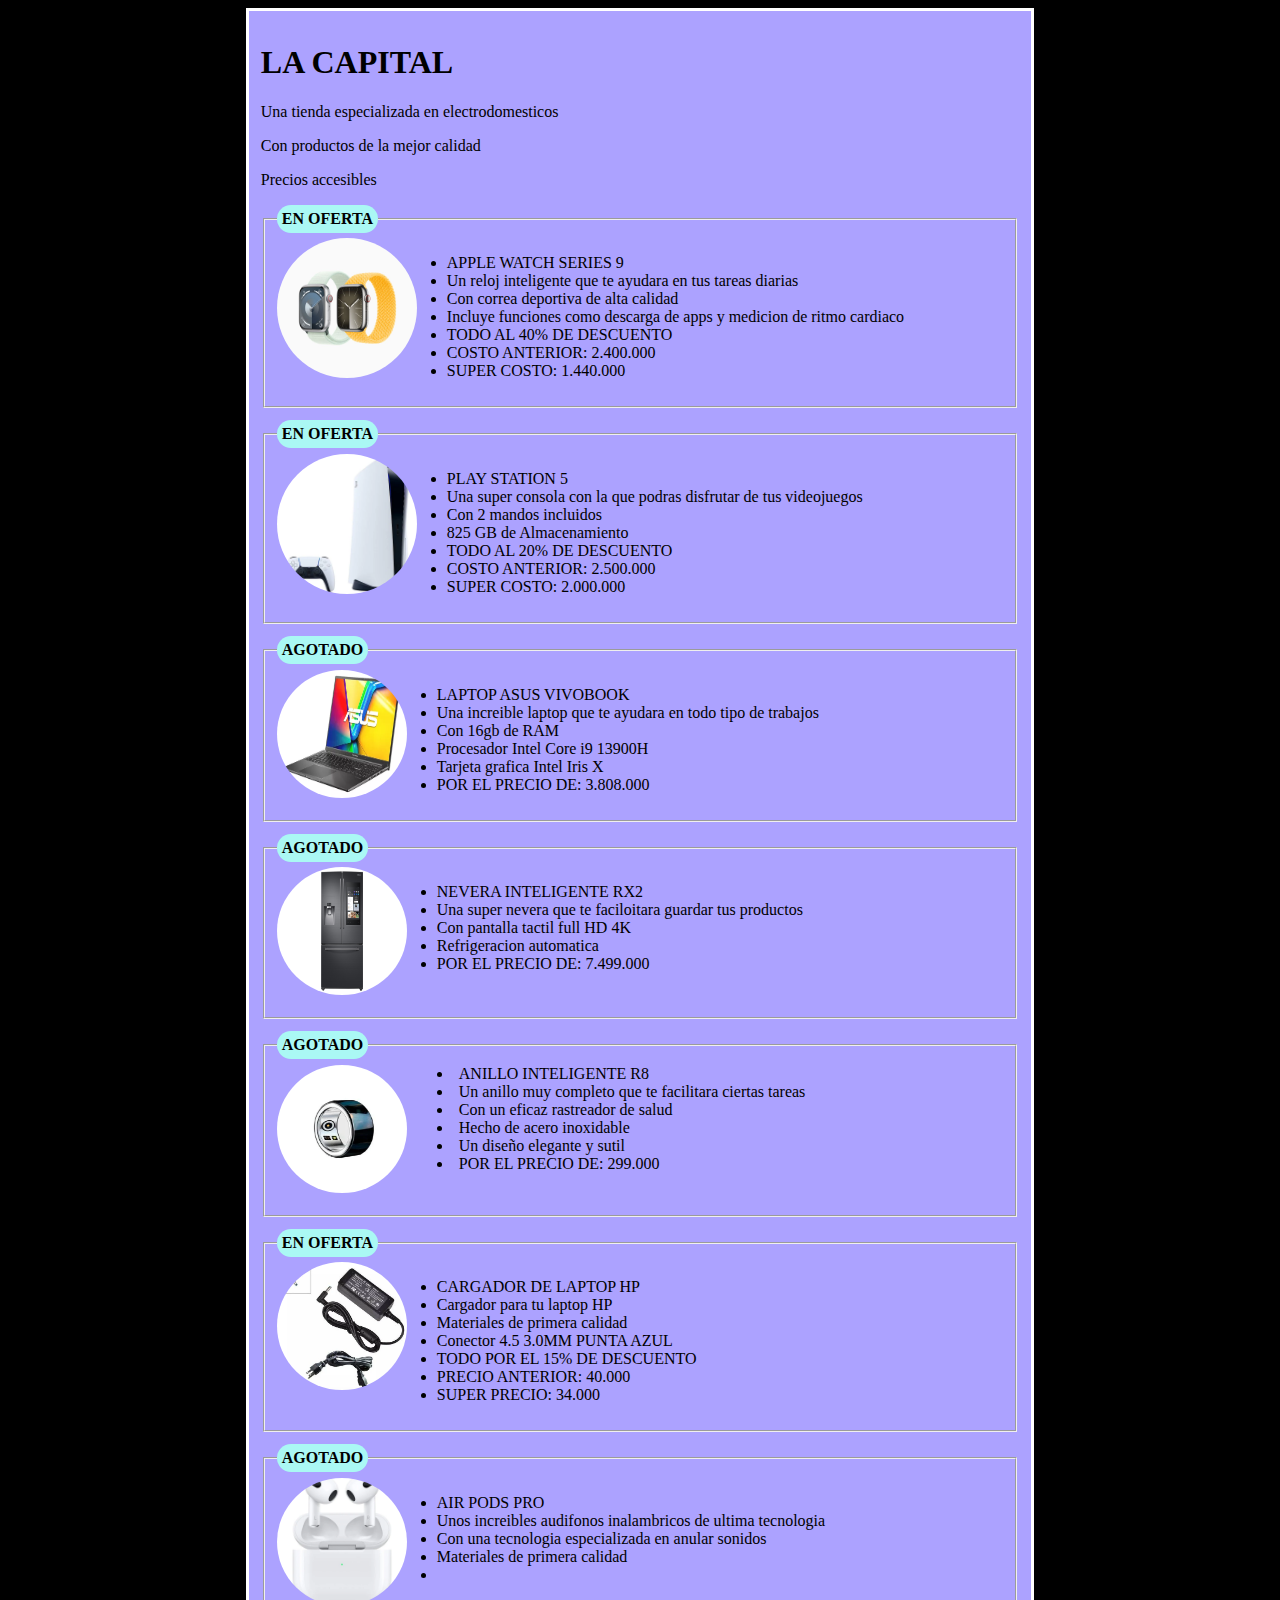
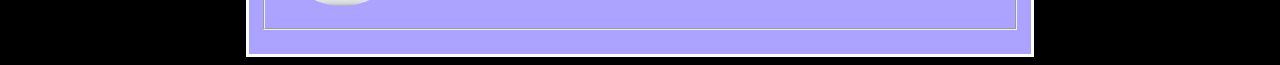
<file: index.html>
<html lang="es">
<head>
    <meta charset="UTF-8">
    <meta name="viewport" content="width=device-width, initial-scale=1.0">
    <title>ELECTRODOMESTICOS</title>
    <style>
        body{
            background-color: #000000;
        }
        div{
            background-color: rgb(172, 162, 255);
            border: 3px solid #ffffff;
            padding: 12px;
            width: 60%;
            margin: 0 auto;
        }
        img{
            border-radius: 50%;
            margin-bottom: 12px;
            margin-right: 30px;
            float: left;
        }
        fieldset{
            margin-bottom: 12px;
        }
        legend{
            background-color: rgb(170, 248, 244);
            padding: 5px;
            border-radius: 30px;
            font-weight: bold;
        }
        
        
        samp{
            font-weight: bold;
            
        }
    </style>
</head>
<body>
    <div>
<h1>LA CAPITAL</h1>
<p>Una tienda especializada en electrodomesticos</p>
<p>Con productos de la mejor calidad</p>
<p>Precios accesibles</p>
<fieldset>
    <legend>EN OFERTA</legend>
    <img src="watch.jfif" alt="reloj"width= "140" height="140">
    <ul>
        <li>APPLE WATCH SERIES 9</li>
        <li>Un reloj inteligente que te ayudara en tus tareas diarias</li>
        <li>Con correa deportiva de alta calidad</li>
        <li>Incluye funciones como descarga de apps y medicion de ritmo cardiaco</li>
        <li>TODO AL 40% DE DESCUENTO</li>
        <li>COSTO ANTERIOR: 2.400.000</li>
        <li>SUPER COSTO: 1.440.000</li>
    </ul>
</fieldset>
<fieldset>
    <legend>EN OFERTA</legend>
    <img src="ps5.webp" alt="ps5"width= "140" height="140">
<ul>
    <li>PLAY STATION 5</li>
    <li>Una super consola con la que podras disfrutar de tus videojuegos</li>
    <li>Con 2 mandos incluidos</li>
    <li>825 GB de Almacenamiento</li>
    <li>TODO AL 20% DE DESCUENTO</li>
    <li>COSTO ANTERIOR: 2.500.000</li>
    <li>SUPER COSTO: 2.000.000</li>
</ul> 
</fieldset>
<fieldset>
    <legend>AGOTADO</legend>
    <img src="laptop2.webp" alt="laptop"width= "130" height="128">
    <ul>
        <li>LAPTOP ASUS VIVOBOOK</li>
        <li>Una increible laptop que te ayudara en todo tipo de trabajos</li>
        <li>Con 16gb de RAM</li>
        <li>Procesador Intel Core i9 13900H</li>
        <li> Tarjeta grafica Intel Iris X</li>
        <li>POR EL PRECIO DE: 3.808.000</li>
    </ul>
</fieldset>
<fieldset>
    <legend>AGOTADO</legend>
    <img src="nevera inteligente.jpg" alt="nevera"width= "130" height="128">
    <ul>
        <li>NEVERA INTELIGENTE RX2</li>
        <li>Una super nevera que te faciloitara guardar tus productos</li>
        <li>Con pantalla tactil full HD 4K</li>
        <li>Refrigeracion automatica</li>
        <li>POR EL PRECIO DE: 7.499.000</li>
    </ul>
</fieldset>
<fieldset>
    <legend>AGOTADO</legend>
   <img src="anillo.webp"alt=anillo width="130" height="128">
    </ul>
    <li>ANILLO INTELIGENTE R8</li>
    <li>Un anillo muy completo que te facilitara ciertas tareas</li>
    <li>Con un eficaz rastreador de salud</li>
    <li>Hecho de acero inoxidable</li>
    <li>Un diseño elegante y sutil</li>
    <li>POR EL PRECIO DE: 299.000</li>
    <ul>
    </fieldset>
<fieldset>
    <legend>EN OFERTA</legend>
    <img src="cargador.webp"cargador width= "130" height="128">
    <ul>
        <li>CARGADOR DE LAPTOP HP</li>
        <li>Cargador para tu laptop HP</li>
        <li>Materiales de primera calidad</li>
        <li>Conector 4.5 3.0MM PUNTA AZUL</li>
        <li>TODO POR EL 15% DE DESCUENTO</li>
        <li>PRECIO ANTERIOR: 40.000</li>
        <li>SUPER PRECIO: 34.000</li>
    </ul>
</fieldset>
<fieldset>
    <legend>AGOTADO</legend>
    <img src="pods.webp"air pods width= "130" height="128">
    <ul>
        <li>AIR PODS PRO</li>
        <li>Unos increibles audifonos inalambricos de ultima tecnologia</li>
        <li>Con una tecnologia especializada en anular sonidos</li>
        <li>Materiales de primera calidad</li>
        <li></li>
    </ul>
</fieldset>
</div>   
</body>
</html>
</file>
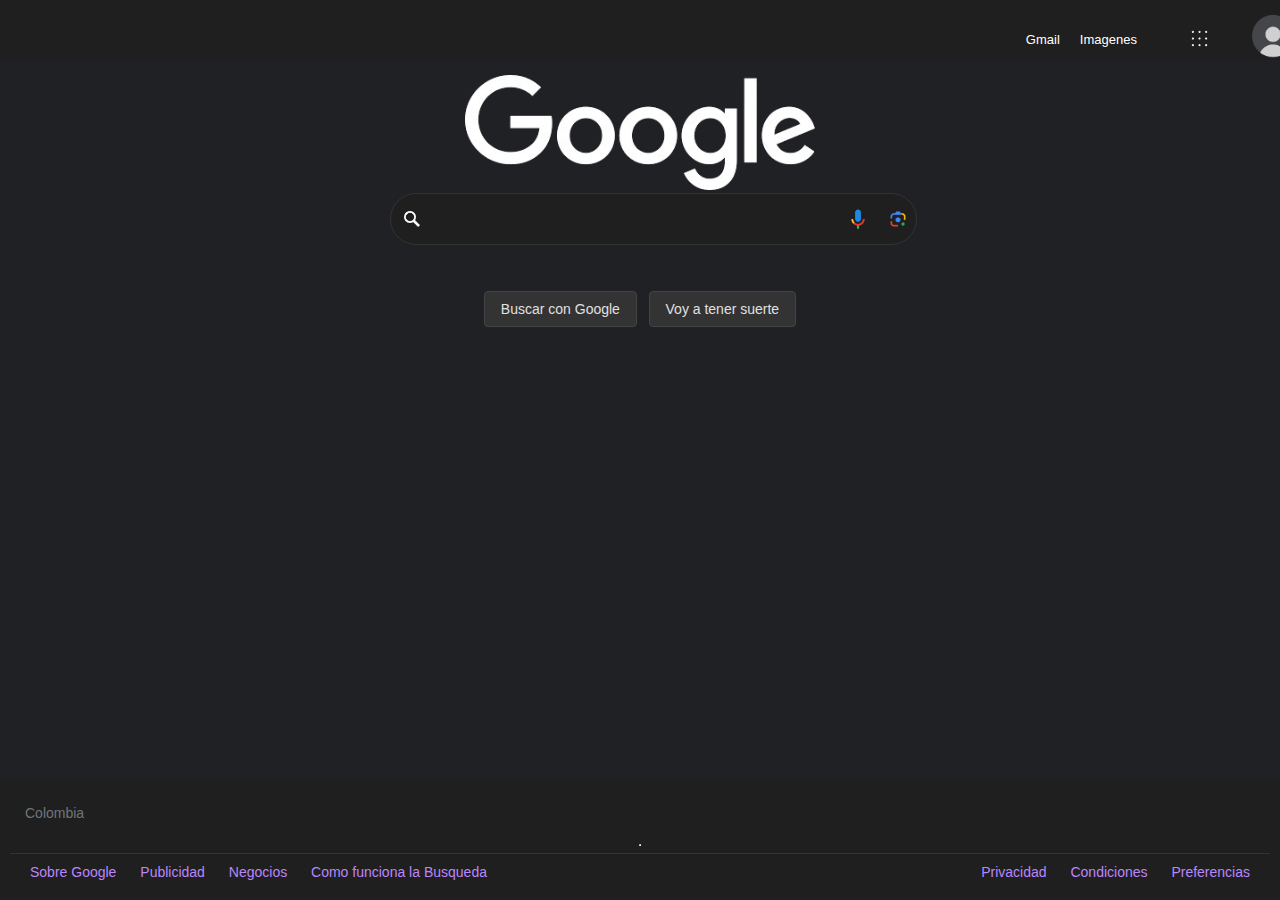
<file: Clon de Google/index.html>
<!DOCTYPE html>
<html lang="es">
<head>
    <meta charset="UTF-8">
    <meta name="viewport" content="width=device-width, initial-scale=1.0">
    <title>Clon de Google</title>
    <link rel="stylesheet" href="css/style.css">
</head>
<body>
    <header>
        <nav>
            <ul class="nav-right-selection">
                <li>
                    <a href="#" class="nav-link">Gmail</a>
                </li>
                <li>
                    <a href="#" class="nav-link">Imagenes</a>
                </li>
                <li class="menu-icon">
                    <a href=""></a>
                </li>  
                <li><a href="">
                    <img src="mosaico70.png" alt="25px" height="25px">
                </a>
                </li>
                <li><a href=""></a>
                    <img src="usuario.png" alt="50px" height="50px">
                </a>
                </li>
                <li>
                    
                </li>
            </ul>
        </nav>
    </header>
    <main>
        <section class="main-logo">
            <img src="google osc.png" alt="115px" height="115px">
        </section>
        <section class="main-input">
            <div class="main-input-container">
                <samp class="search-icon"></samp>
                <input type="text">
                <a class="micro-icon" href=""></a>
                <a class="leans-icon"></a>
            </div>
        </section>
        <section class="main-buttons">
            <div>
                <button>Buscar con Google</button>
            </div>
            <div>
                <button>Voy a tener suerte</button>
            </div>
        </section>
        </main>
    <footer>
        <section><span>Colombia</span></section>
        <hr>
        <section class="more-info">
            <div>
                <a href="">Sobre Google</a>
                <a href="">Publicidad</a>
                <a href="">Negocios</a>
                <a href="">Como funciona la Busqueda</a>
            </div>
            <div>
                <a href="">Privacidad</a>
                <a href="">Condiciones</a>
                <a href="">Preferencias</a>
            </div>
        </section>
    </footer>
</body>
</html>
</file>
<file: Clon de Google/css/style.css>
body{
    margin: 0%;
    padding: 0%;
    font-family: Arial, Helvetica, sans-serif;
    font-size: 13PX;
    display:flex ;
    flex-direction: column;
    min-height: 100VH;
    background-color: #202124;

}
a{
    text-decoration: none;
    cursor: pointer;
    color: #bb86fc;
}
.menu-icon{
    cursor: pointer;
    text-decoration: none;
    color: #bb86fc;
}
header{
    width: 100%;
    height: 60px;
    background-color: #1f1f1f;
}
header nav{
    display: flex;
    justify-content: flex-end;
    
}
header nav .nav-right-selection{
    width: 250px;
    height: auto;
    display: flex;
    justify-content: center;
    list-style: none;
    align-items: center;
    color:  #e0e0e0;
}
.nav-right-selection a{
    margin: 10px;
    color:#ffffff;
}
nav .nav-right-selection .menu-icon{
    background-image:url();
    background-repeat: no-repeat;
    background-position: center;
    background-size: contain;
    width: 25px;
}
nav .nav-right-selection img{
    border-radius: none;
    margin-left: 10px;
}
main{
    margin-top: 15px;
    text-align: center;
}
main .main.logo{
    width: 530Px;
    margin: 0 auto;
    margin-bottom: 35px;
}
main .main-input{
    width: 500px;
    margin: 0 auto;
    margin-bottom: 35px;
}
main .main-input-container{
    width: 525px;
    border-radius: 180px;
    background-color: #1f1f1f;
    border: 1px solid #333;
    display: flex;
    justify-content: center;
    align-items: center;
}
main .main-input input{
    width: 930px;
    height: 40px;
    border: none;
    outline: none;
    background-color: #1f1f1f;
    color: #e0e0e0;
}
main .main-input-container:hover{
    box-shadow: 0 1px 6px 0 #20212447;
}
main .main-input .search-icon{
background-image: url(../lupa\ blanca.png);
    background-size: 16px 16px;
    background-repeat: no-repeat;
    background-position: center;
    width: 100px;
    height: 50px;
    cursor: pointer;
}
main .main-input .micro-icon{
    background-image:url(../micronono56.png);
    background-size: 30px 30px;
    background-repeat:no-repeat ;
    background-position: center;
    width: 100px;
    height: 40px;
    cursor: pointer;
}
main .main-input .leans-icon{
    background-image:url(../leans.png);
    background-size: 20px 20px;
    background-repeat: no-repeat ;
    background-position: center;
    width: 86px;
    height: 30px;
    cursor: pointer;
}
main .main-buttons{
    width: 530px;
    margin: 0 auto;
}
main .main-buttons div{
    display: inline;
}
main .main-buttons button{
    background-color: #333;
    border: 1px solid #444;
    border-radius: 4px;
    color: #e0e0e0;
    font-family: Arial, sans-serif;
    font-size: 14px;
    margin: 11px 4px;
    padding: 0 16px;
    line-height: 27px;
    height: 36px;
    min-width: 54px;
    text-align: center;
    cursor: pointer;
    user-select: none;
}
main .main-buttons button:hover{
    border:  1px solid #555;
    box-shadow: 1px 1px 5px rgba(255, 255, 255, 0,2);
    color: #bb86fc;
}
footer{
    background-color: #1f1f1f;;
    display: flex;
    flex-direction: column;
    height: 100px;
    color: #e0e0e0;
    padding: 10px;
    font-size: 14px;
    font-family: Arial, Helvetica, sans-serif;
    margin-top: auto;
}
footer section{
    padding: 15px;
    display: flex;
    align-items: center;
    height: 60%;
    color: #70757a;
}
footer section.more-info{
    border-top: #333 solid 1px;
    display: flex;
    justify-content: space-between;
    padding: 10px;
}
footer section.more-info div a{
    color: #bb86fc;
    text-decoration: none;
    padding: 10px;
}
</file>
